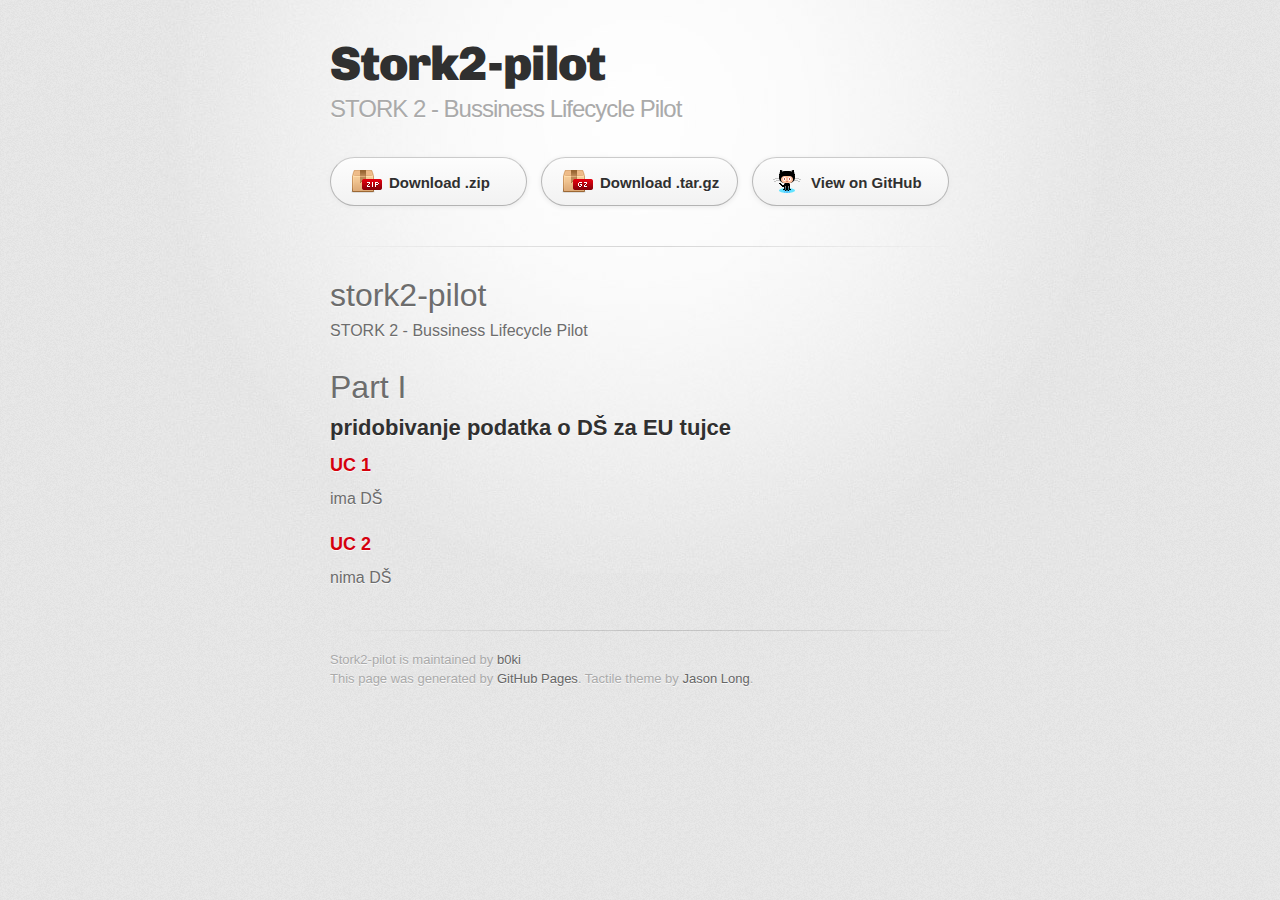
<file: index.html>
<!DOCTYPE html>
<html>
  <head>
    <meta charset='utf-8'>
    <meta http-equiv="X-UA-Compatible" content="chrome=1">
    <link href='https://fonts.googleapis.com/css?family=Chivo:900' rel='stylesheet' type='text/css'>
    <link rel="stylesheet" type="text/css" href="stylesheets/stylesheet.css" media="screen" />
    <link rel="stylesheet" type="text/css" href="stylesheets/pygment_trac.css" media="screen" />
    <link rel="stylesheet" type="text/css" href="stylesheets/print.css" media="print" />
    <!--[if lt IE 9]>
    <script src="//html5shiv.googlecode.com/svn/trunk/html5.js"></script>
    <![endif]-->
    <title>Stork2-pilot by b0ki</title>
  </head>

  <body>
    <div id="container">
      <div class="inner">

        <header>
          <h1>Stork2-pilot</h1>
          <h2>STORK 2 - Bussiness Lifecycle Pilot </h2>
        </header>

        <section id="downloads" class="clearfix">
          <a href="https://github.com/b0ki/stork2-pilot/zipball/master" id="download-zip" class="button"><span>Download .zip</span></a>
          <a href="https://github.com/b0ki/stork2-pilot/tarball/master" id="download-tar-gz" class="button"><span>Download .tar.gz</span></a>
          <a href="https://github.com/b0ki/stork2-pilot" id="view-on-github" class="button"><span>View on GitHub</span></a>
        </section>

        <hr>

        <section id="main_content">
          <h1>
<a name="stork2-pilot" class="anchor" href="#stork2-pilot"><span class="octicon octicon-link"></span></a>stork2-pilot</h1>

<p>STORK 2 - Bussiness Lifecycle Pilot </p>

<h1>
<a name="part-i" class="anchor" href="#part-i"><span class="octicon octicon-link"></span></a>Part I</h1>

<h2>
<a name="pridobivanje-podatka-o-d-za-eu-tujce" class="anchor" href="#pridobivanje-podatka-o-d-za-eu-tujce"><span class="octicon octicon-link"></span></a>pridobivanje podatka o DŠ za EU tujce</h2>

<h3>
<a name="uc-1" class="anchor" href="#uc-1"><span class="octicon octicon-link"></span></a>UC 1</h3>

<p>ima DŠ</p>

<h3>
<a name="uc-2" class="anchor" href="#uc-2"><span class="octicon octicon-link"></span></a>UC 2</h3>

<p>nima DŠ</p>
        </section>

        <footer>
          Stork2-pilot is maintained by <a href="https://github.com/b0ki">b0ki</a><br>
          This page was generated by <a href="http://pages.github.com">GitHub Pages</a>. Tactile theme by <a href="http://twitter.com/jasonlong">Jason Long</a>.
        </footer>

        
      </div>
    </div>
  </body>
</html>
</file>
<file: stylesheets/pygment_trac.css>
.highlight  { background: #ffffff; }
.highlight .c { color: #999988; font-style: italic } /* Comment */
.highlight .err { color: #a61717; background-color: #e3d2d2 } /* Error */
.highlight .k { font-weight: bold } /* Keyword */
.highlight .o { font-weight: bold } /* Operator */
.highlight .cm { color: #999988; font-style: italic } /* Comment.Multiline */
.highlight .cp { color: #999999; font-weight: bold } /* Comment.Preproc */
.highlight .c1 { color: #999988; font-style: italic } /* Comment.Single */
.highlight .cs { color: #999999; font-weight: bold; font-style: italic } /* Comment.Special */
.highlight .gd { color: #000000; background-color: #ffdddd } /* Generic.Deleted */
.highlight .gd .x { color: #000000; background-color: #ffaaaa } /* Generic.Deleted.Specific */
.highlight .ge { font-style: italic } /* Generic.Emph */
.highlight .gr { color: #aa0000 } /* Generic.Error */
.highlight .gh { color: #999999 } /* Generic.Heading */
.highlight .gi { color: #000000; background-color: #ddffdd } /* Generic.Inserted */
.highlight .gi .x { color: #000000; background-color: #aaffaa } /* Generic.Inserted.Specific */
.highlight .go { color: #888888 } /* Generic.Output */
.highlight .gp { color: #555555 } /* Generic.Prompt */
.highlight .gs { font-weight: bold } /* Generic.Strong */
.highlight .gu { color: #800080; font-weight: bold; } /* Generic.Subheading */
.highlight .gt { color: #aa0000 } /* Generic.Traceback */
.highlight .kc { font-weight: bold } /* Keyword.Constant */
.highlight .kd { font-weight: bold } /* Keyword.Declaration */
.highlight .kn { font-weight: bold } /* Keyword.Namespace */
.highlight .kp { font-weight: bold } /* Keyword.Pseudo */
.highlight .kr { font-weight: bold } /* Keyword.Reserved */
.highlight .kt { color: #445588; font-weight: bold } /* Keyword.Type */
.highlight .m { color: #009999 } /* Literal.Number */
.highlight .s { color: #d14 } /* Literal.String */
.highlight .na { color: #008080 } /* Name.Attribute */
.highlight .nb { color: #0086B3 } /* Name.Builtin */
.highlight .nc { color: #445588; font-weight: bold } /* Name.Class */
.highlight .no { color: #008080 } /* Name.Constant */
.highlight .ni { color: #800080 } /* Name.Entity */
.highlight .ne { color: #990000; font-weight: bold } /* Name.Exception */
.highlight .nf { color: #990000; font-weight: bold } /* Name.Function */
.highlight .nn { color: #555555 } /* Name.Namespace */
.highlight .nt { color: #000080 } /* Name.Tag */
.highlight .nv { color: #008080 } /* Name.Variable */
.highlight .ow { font-weight: bold } /* Operator.Word */
.highlight .w { color: #bbbbbb } /* Text.Whitespace */
.highlight .mf { color: #009999 } /* Literal.Number.Float */
.highlight .mh { color: #009999 } /* Literal.Number.Hex */
.highlight .mi { color: #009999 } /* Literal.Number.Integer */
.highlight .mo { color: #009999 } /* Literal.Number.Oct */
.highlight .sb { color: #d14 } /* Literal.String.Backtick */
.highlight .sc { color: #d14 } /* Literal.String.Char */
.highlight .sd { color: #d14 } /* Literal.String.Doc */
.highlight .s2 { color: #d14 } /* Literal.String.Double */
.highlight .se { color: #d14 } /* Literal.String.Escape */
.highlight .sh { color: #d14 } /* Literal.String.Heredoc */
.highlight .si { color: #d14 } /* Literal.String.Interpol */
.highlight .sx { color: #d14 } /* Literal.String.Other */
.highlight .sr { color: #009926 } /* Literal.String.Regex */
.highlight .s1 { color: #d14 } /* Literal.String.Single */
.highlight .ss { color: #990073 } /* Literal.String.Symbol */
.highlight .bp { color: #999999 } /* Name.Builtin.Pseudo */
.highlight .vc { color: #008080 } /* Name.Variable.Class */
.highlight .vg { color: #008080 } /* Name.Variable.Global */
.highlight .vi { color: #008080 } /* Name.Variable.Instance */
.highlight .il { color: #009999 } /* Literal.Number.Integer.Long */

.type-csharp .highlight .k { color: #0000FF }
.type-csharp .highlight .kt { color: #0000FF }
.type-csharp .highlight .nf { color: #000000; font-weight: normal }
.type-csharp .highlight .nc { color: #2B91AF }
.type-csharp .highlight .nn { color: #000000 }
.type-csharp .highlight .s { color: #A31515 }
.type-csharp .highlight .sc { color: #A31515 }
</file>
<file: stylesheets/print.css>
html, body, div, span, applet, object, iframe,
h1, h2, h3, h4, h5, h6, p, blockquote, pre,
a, abbr, acronym, address, big, cite, code,
del, dfn, em, img, ins, kbd, q, s, samp,
small, strike, strong, sub, sup, tt, var,
b, u, i, center,
dl, dt, dd, ol, ul, li,
fieldset, form, label, legend,
table, caption, tbody, tfoot, thead, tr, th, td,
article, aside, canvas, details, embed, 
figure, figcaption, footer, header, hgroup, 
menu, nav, output, ruby, section, summary,
time, mark, audio, video {
  margin: 0;
  padding: 0;
  border: 0;
  font-size: 100%;
  font: inherit;
  vertical-align: baseline;
}
/* HTML5 display-role reset for older browsers */
article, aside, details, figcaption, figure, 
footer, header, hgroup, menu, nav, section {
  display: block;
}
body {
  line-height: 1;
}
ol, ul {
  list-style: none;
}
blockquote, q {
  quotes: none;
}
blockquote:before, blockquote:after,
q:before, q:after {
  content: '';
  content: none;
}
table {
  border-collapse: collapse;
  border-spacing: 0;
}
body {
  font-size: 13px;
  line-height: 1.5; 
  font-family: 'Helvetica Neue', Helvetica, Arial, serif;
  color: #000;
}

a {
  color: #d5000d;
  font-weight: bold;
}

header {
  padding-top: 35px;
  padding-bottom: 10px;
}

header h1 {
  font-weight: bold;
  letter-spacing: -1px;
  font-size: 48px;
  color: #303030;
  line-height: 1.2;
}

header h2 {
  letter-spacing: -1px;
  font-size: 24px;
  color: #aaa;
  font-weight: normal;
  line-height: 1.3;
}
#downloads {
  display: none;
}
#main_content {
  padding-top: 20px;
}

code, pre {
  font-family: Monaco, "Bitstream Vera Sans Mono", "Lucida Console", Terminal;
  color: #222;
  margin-bottom: 30px;
  font-size: 12px;
}

code {
  padding: 0 3px;
}

pre {
  border: solid 1px #ddd;
  padding: 20px;
  overflow: auto;
}
pre code {
  padding: 0;
}

ul, ol, dl {
  margin-bottom: 20px;
}


/* COMMON STYLES */

table {
  width: 100%;
  border: 1px solid #ebebeb;
}

th {
  font-weight: 500;
}

td {
  border: 1px solid #ebebeb;
  text-align: center; 
  font-weight: 300;
}

form {
  background: #f2f2f2;
  padding: 20px;
  
}


/* GENERAL ELEMENT TYPE STYLES */

h1 {
  font-size: 2.8em;
} 

h2 {
  font-size: 22px;
  font-weight: bold;
  color: #303030;
  margin-bottom: 8px;
} 

h3 {
  color: #d5000d;
  font-size: 18px;
  font-weight: bold;
  margin-bottom: 8px;
} 
 
h4 {
  font-size: 16px;
  color: #303030;
  font-weight: bold;
} 

h5 {
  font-size: 1em;
  color: #303030;
} 

h6 {
  font-size: .8em;
  color: #303030;
} 

p {
  font-weight: 300;
  margin-bottom: 20px;
}
 
a {
  text-decoration: none;
}

p a {
  font-weight: 400;
}

blockquote {
  font-size: 1.6em;
  border-left: 10px solid #e9e9e9;
  margin-bottom: 20px;
  padding: 0 0 0 30px;
}

ul li {
  list-style: disc inside;
  padding-left: 20px;
}

ol li {
  list-style: decimal inside;
  padding-left: 3px;
}

dl dd {
  font-style: italic;
  font-weight: 100;
}

footer {
  margin-top: 40px;
  padding-top: 20px;
  padding-bottom: 30px;
  font-size: 13px;
  color: #aaa;
}

footer a {
  color: #666;
}

/* MISC */
.clearfix:after {
  clear: both;
  content: '.';
  display: block;
  visibility: hidden;
  height: 0;
}

.clearfix {display: inline-block;}
* html .clearfix {height: 1%;}
.clearfix {display: block;}
</file>
<file: stylesheets/stylesheet.css>
/* http://meyerweb.com/eric/tools/css/reset/ 
   v2.0 | 20110126
   License: none (public domain)
*/
html, body, div, span, applet, object, iframe,
h1, h2, h3, h4, h5, h6, p, blockquote, pre,
a, abbr, acronym, address, big, cite, code,
del, dfn, em, img, ins, kbd, q, s, samp,
small, strike, strong, sub, sup, tt, var,
b, u, i, center,
dl, dt, dd, ol, ul, li,
fieldset, form, label, legend,
table, caption, tbody, tfoot, thead, tr, th, td,
article, aside, canvas, details, embed, 
figure, figcaption, footer, header, hgroup, 
menu, nav, output, ruby, section, summary,
time, mark, audio, video {
	margin: 0;
	padding: 0;
	border: 0;
	font-size: 100%;
	font: inherit;
	vertical-align: baseline;
}
/* HTML5 display-role reset for older browsers */
article, aside, details, figcaption, figure, 
footer, header, hgroup, menu, nav, section {
	display: block;
}
body {
	line-height: 1;
}
ol, ul {
	list-style: none;
}
blockquote, q {
	quotes: none;
}
blockquote:before, blockquote:after,
q:before, q:after {
	content: '';
	content: none;
}
table {
	border-collapse: collapse;
	border-spacing: 0;
}

/* LAYOUT STYLES */
body {
  font-size: 1em;
  line-height: 1.5; 
  background: #e7e7e7 url(../images/body-bg.png) 0 0 repeat;
  font-family: 'Helvetica Neue', Helvetica, Arial, serif;
  text-shadow: 0 1px 0 rgba(255, 255, 255, 0.8);
  color: #6d6d6d;
}

a {
  color: #d5000d;
}
a:hover {
  color: #c5000c;
}

header {
  padding-top: 35px;
  padding-bottom: 25px;
}

header h1 {
  font-family: 'Chivo', 'Helvetica Neue', Helvetica, Arial, serif; font-weight: 900;
  letter-spacing: -1px;
  font-size: 48px;
  color: #303030;
  line-height: 1.2;
}

header h2 {
  letter-spacing: -1px;
  font-size: 24px;
  color: #aaa;
  font-weight: normal;
  line-height: 1.3;
}

#container {
  background: transparent url(../images/highlight-bg.jpg) 50% 0 no-repeat;
  min-height: 595px;
}

.inner {
  width: 620px;
  margin: 0 auto;
}

#container .inner img {
  max-width: 100%;
}

#downloads {
  margin-bottom: 40px;
}

a.button {
  -moz-border-radius: 30px;
  -webkit-border-radius: 30px;                     
  border-radius: 30px;
  border-top: solid 1px #cbcbcb;
  border-left: solid 1px #b7b7b7;
  border-right: solid 1px #b7b7b7;
  border-bottom: solid 1px #b3b3b3;
  color: #303030;
  line-height: 25px;
  font-weight: bold;
  font-size: 15px;
  padding: 12px 8px 12px 8px;
  display: block;
  float: left;
  width: 179px;
  margin-right: 14px;  
  background: #fdfdfd; /* Old browsers */
  background: -moz-linear-gradient(top,  #fdfdfd 0%, #f2f2f2 100%); /* FF3.6+ */
  background: -webkit-gradient(linear, left top, left bottom, color-stop(0%,#fdfdfd), color-stop(100%,#f2f2f2)); /* Chrome,Safari4+ */
  background: -webkit-linear-gradient(top,  #fdfdfd 0%,#f2f2f2 100%); /* Chrome10+,Safari5.1+ */
  background: -o-linear-gradient(top,  #fdfdfd 0%,#f2f2f2 100%); /* Opera 11.10+ */
  background: -ms-linear-gradient(top,  #fdfdfd 0%,#f2f2f2 100%); /* IE10+ */
  background: linear-gradient(top,  #fdfdfd 0%,#f2f2f2 100%); /* W3C */
  filter: progid:DXImageTransform.Microsoft.gradient( startColorstr='#fdfdfd', endColorstr='#f2f2f2',GradientType=0 ); /* IE6-9 */
  -webkit-box-shadow: 10px 10px 5px #888;
  -moz-box-shadow: 10px 10px 5px #888;
  box-shadow: 0px 1px 5px #e8e8e8;
}
a.button:hover {
  border-top: solid 1px #b7b7b7;
  border-left: solid 1px #b3b3b3;
  border-right: solid 1px #b3b3b3;
  border-bottom: solid 1px #b3b3b3;
  background: #fafafa; /* Old browsers */
  background: -moz-linear-gradient(top,  #fdfdfd 0%, #f6f6f6 100%); /* FF3.6+ */
  background: -webkit-gradient(linear, left top, left bottom, color-stop(0%,#fdfdfd), color-stop(100%,#f6f6f6)); /* Chrome,Safari4+ */
  background: -webkit-linear-gradient(top,  #fdfdfd 0%,#f6f6f6 100%); /* Chrome10+,Safari5.1+ */
  background: -o-linear-gradient(top,  #fdfdfd 0%,#f6f6f6 100%); /* Opera 11.10+ */
  background: -ms-linear-gradient(top,  #fdfdfd 0%,#f6f6f6 100%); /* IE10+ */
  background: linear-gradient(top,  #fdfdfd 0%,#f6f6f6, 100%); /* W3C */
  filter: progid:DXImageTransform.Microsoft.gradient( startColorstr='#fdfdfd', endColorstr='#f6f6f6',GradientType=0 ); /* IE6-9 */
}

a.button span {
  padding-left: 50px;
  display: block;
  height: 23px;
}

#download-zip span {
  background: transparent url(../images/zip-icon.png) 12px 50% no-repeat;
}
#download-tar-gz span {
  background: transparent url(../images/tar-gz-icon.png) 12px 50% no-repeat;
}
#view-on-github span {
  background: transparent url(../images/octocat-icon.png) 12px 50% no-repeat;
}
#view-on-github {
  margin-right: 0;
}

code, pre {
  font-family: Monaco, "Bitstream Vera Sans Mono", "Lucida Console", Terminal;
  color: #222;
  margin-bottom: 30px;
  font-size: 14px;
}

code {
  background-color: #f2f2f2;
  border: solid 1px #ddd;
  padding: 0 3px;
}

pre {
  padding: 20px;
  background: #303030;
  color: #f2f2f2;
  text-shadow: none;
  overflow: auto;
}
pre code {
  color: #f2f2f2;
  background-color: #303030;
  border: none;
  padding: 0;
}

ul, ol, dl {
  margin-bottom: 20px;
}


/* COMMON STYLES */

hr {
  height: 1px;
  line-height: 1px;
  margin-top: 1em;
  padding-bottom: 1em;
  border: none;
  background: transparent url('../images/hr.png') 50% 0 no-repeat;
}

strong {
  font-weight: bold;
}

em {
  font-style: italic;
}

table {
  width: 100%;
  border: 1px solid #ebebeb;
}

th {
  font-weight: 500;
}

td {
  border: 1px solid #ebebeb;
  text-align: center; 
  font-weight: 300;
}

form {
  background: #f2f2f2;
  padding: 20px;
  
}


/* GENERAL ELEMENT TYPE STYLES */

h1 {
  font-size: 32px;
} 

h2 {
  font-size: 22px;
  font-weight: bold;
  color: #303030;
  margin-bottom: 8px;
} 

h3 {
  color: #d5000d;
  font-size: 18px;
  font-weight: bold;
  margin-bottom: 8px;
} 
 
h4 {
  font-size: 16px;
  color: #303030;
  font-weight: bold;
} 

h5 {
  font-size: 1em;
  color: #303030;
} 

h6 {
  font-size: .8em;
  color: #303030;
} 

p {
  font-weight: 300;
  margin-bottom: 20px;
}
 
a {
  text-decoration: none;
}

p a {
  font-weight: 400;
}

blockquote {
  font-size: 1.6em;
  border-left: 10px solid #e9e9e9;
  margin-bottom: 20px;
  padding: 0 0 0 30px;
}

ul li {
  list-style: disc inside;
  padding-left: 20px;
}

ol li {
  list-style: decimal inside;
  padding-left: 3px;
}

dl dt {
  color: #303030;
}

footer {
  background: transparent url('../images/hr.png') 0 0 no-repeat;
  margin-top: 40px;
  padding-top: 20px;
  padding-bottom: 30px;
  font-size: 13px;
  color: #aaa;
}

footer a {
  color: #666;
}
footer a:hover {
  color: #444;
}

/* MISC */
.clearfix:after {
  clear: both;
  content: '.';
  display: block;
  visibility: hidden;
  height: 0;
}

.clearfix {display: inline-block;}
* html .clearfix {height: 1%;}
.clearfix {display: block;}

/* #Media Queries
================================================== */

/* Smaller than standard 960 (devices and browsers) */
@media only screen and (max-width: 959px) {}

/* Tablet Portrait size to standard 960 (devices and browsers) */
@media only screen and (min-width: 768px) and (max-width: 959px) {}

/* All Mobile Sizes (devices and browser) */
@media only screen and (max-width: 767px) {
  header {
    padding-top: 10px;
    padding-bottom: 10px;
  }
  #downloads {
    margin-bottom: 25px;
  }
  #download-zip, #download-tar-gz {
    display: none;
  }
  .inner {
    width: 94%;
    margin: 0 auto;
  }
}

/* Mobile Landscape Size to Tablet Portrait (devices and browsers) */
@media only screen and (min-width: 480px) and (max-width: 767px) {}

/* Mobile Portrait Size to Mobile Landscape Size (devices and browsers) */
@media only screen and (max-width: 479px) {}
</file>
